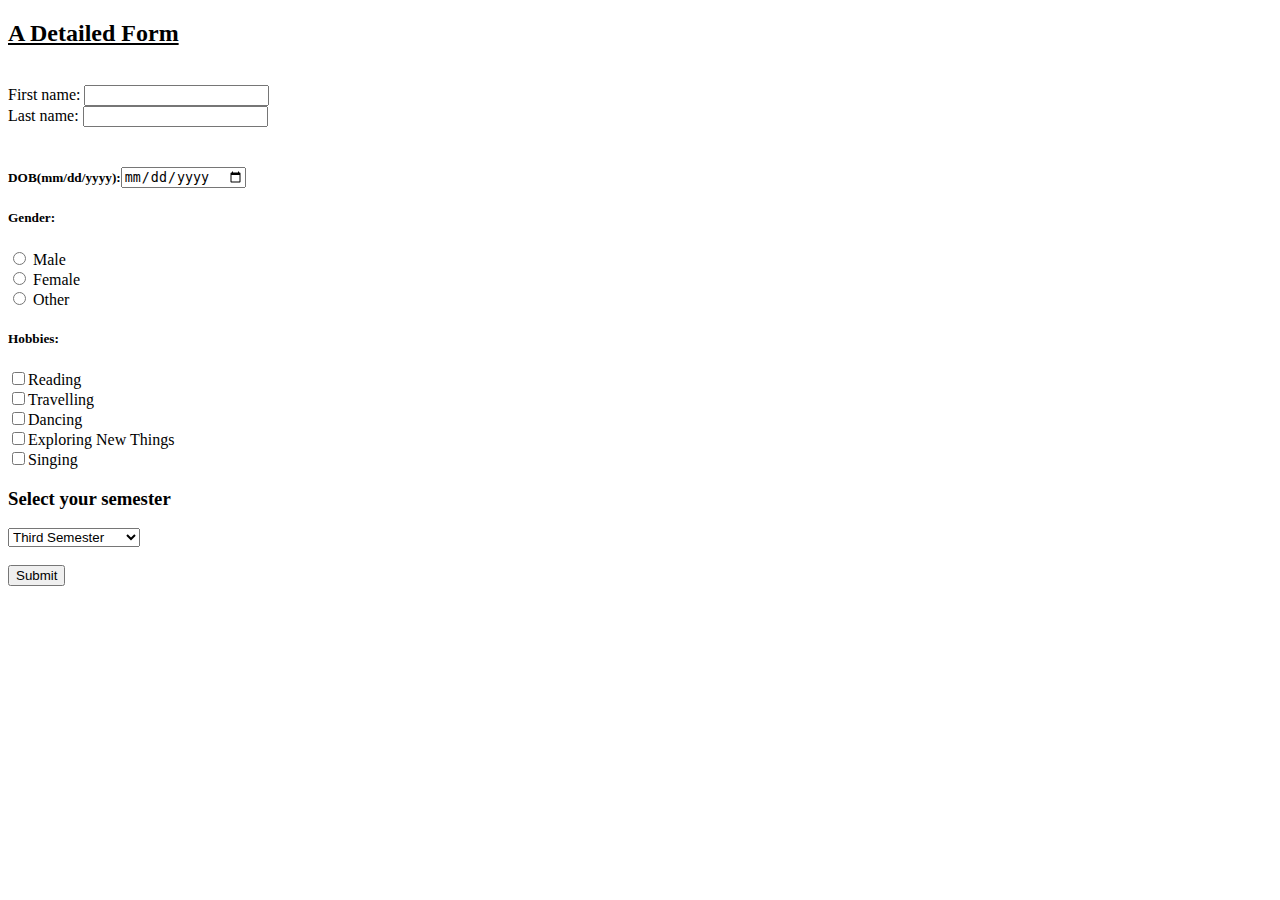
<file: detailedform.html>
<!DOCTYPE html>
<html lang="en">

<head>
    <meta charset="UTF-8">
    <meta name="viewport" content="width=device-width, initial-scale=1.0">
    <title>Form</title>
</head>

<body>
    <h2><u>A Detailed Form</u></h2>
    <form action="submit.php">
        <br>

        First name:
        <input type=“text” name=“firstname” />
        <br />
        Last name:
        <input type=“text” name=“lastname” />
        <br />

        <br>
        <h5>DOB(mm/dd/yyyy):<input type="date" /></h5>


        <h5>Gender:</h5>
        <input type="radio" name="gender" value="male" required> Male<br>
        <input type="radio" name="gender" value="female"> Female<br>
        <input type="radio" name="gender" value="other"> Other
        <br>


        <h5>Hobbies:</h5>
        <input type="checkbox" name="hobbies1" value="Reading">Reading
        <br>
        <input type="checkbox" name="hobbies2" value="Travelling">Travelling
        <br>
        <input type="checkbox" name="hobbies2" value="Dancing">Dancing
        <br>
        <input type="checkbox" name="hobbies2" value="Exploring New Things">Exploring New Things
        <br>
        <input type="checkbox" name="hobbies2" value="Singing">Singing
        <br>
        <div>
            <h3>Select your semester</h3>
            <select>
                <option value="Semester" required>First Semester</option>
                <option value="Semester" required>Second Semester</option>
                <option value="Semester" Selected>Third Semester</option>
                <option value="Semester" required>Fourth Semester</option>
                <option value="Semester" required>Fifth Semester</option>
                <option value="Semester" required>Sixth Semester</option>
                <option value="Semester" required>Seventh Semester</option>
                <option value="Semester" required>Eight Semester</option>

            </select>
        </div>
        <br>
        <input type="submit">

    </form>
</body>

</html>
</file>
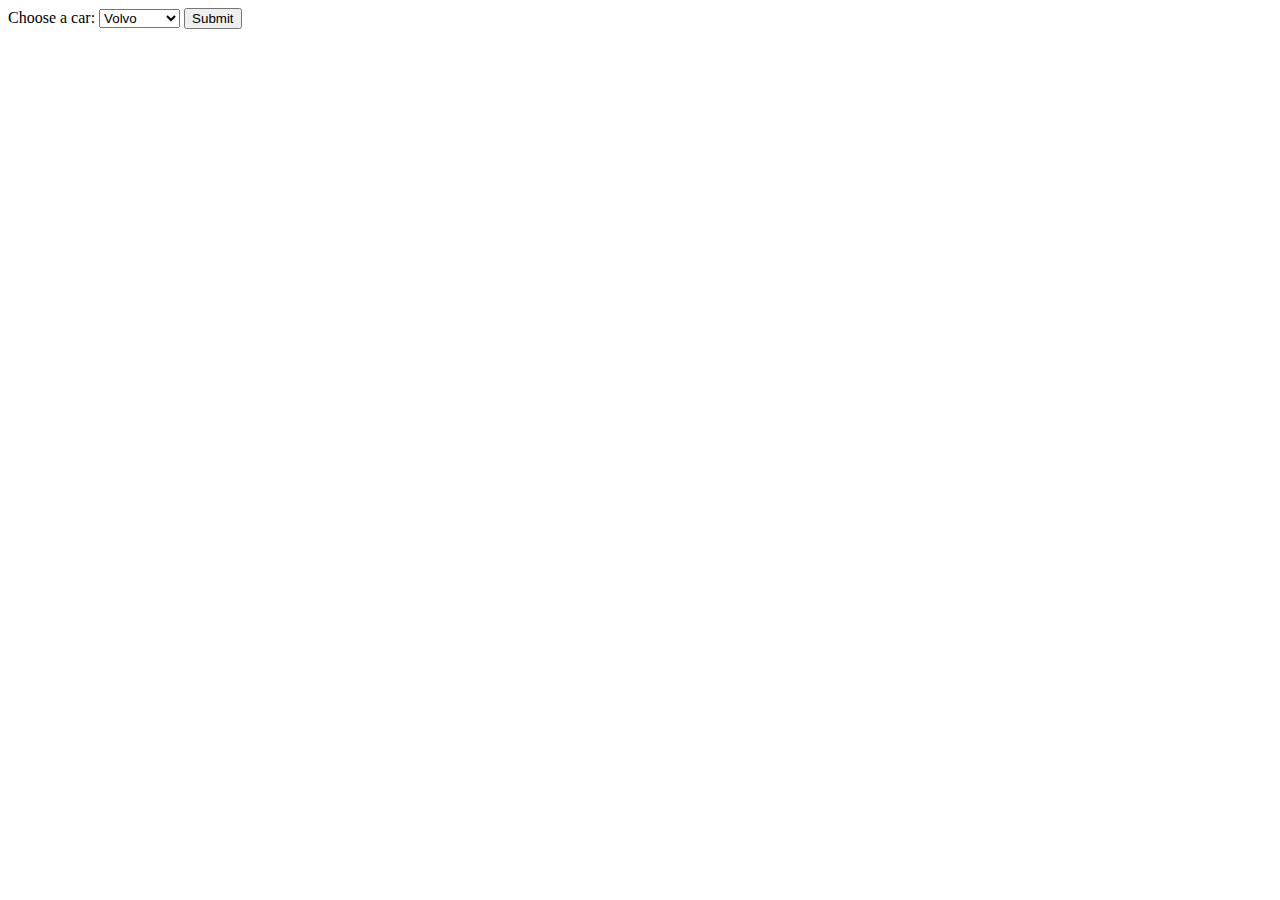
<file: dropdown.html>
<!DOCTYPE html>
<html lang="en">
<head>
    <meta charset="UTF-8">
    <meta name="viewport" content="width=device-width, initial-scale=1.0">
    <title>Dropdown Menu Example</title>
</head>
<body>
    <form>
        <label for="cars">Choose a car:</label>
        <select id="cars" name="cars">
            <option value="volvo">Volvo</option>
            <option value="saab">Saab</option>
            <option value="mercedes">Mercedes</option>
            <option value="audi">Audi</option>
        </select>
        <input type="submit" value="Submit">
    </form>
</body>
</html>
</file>
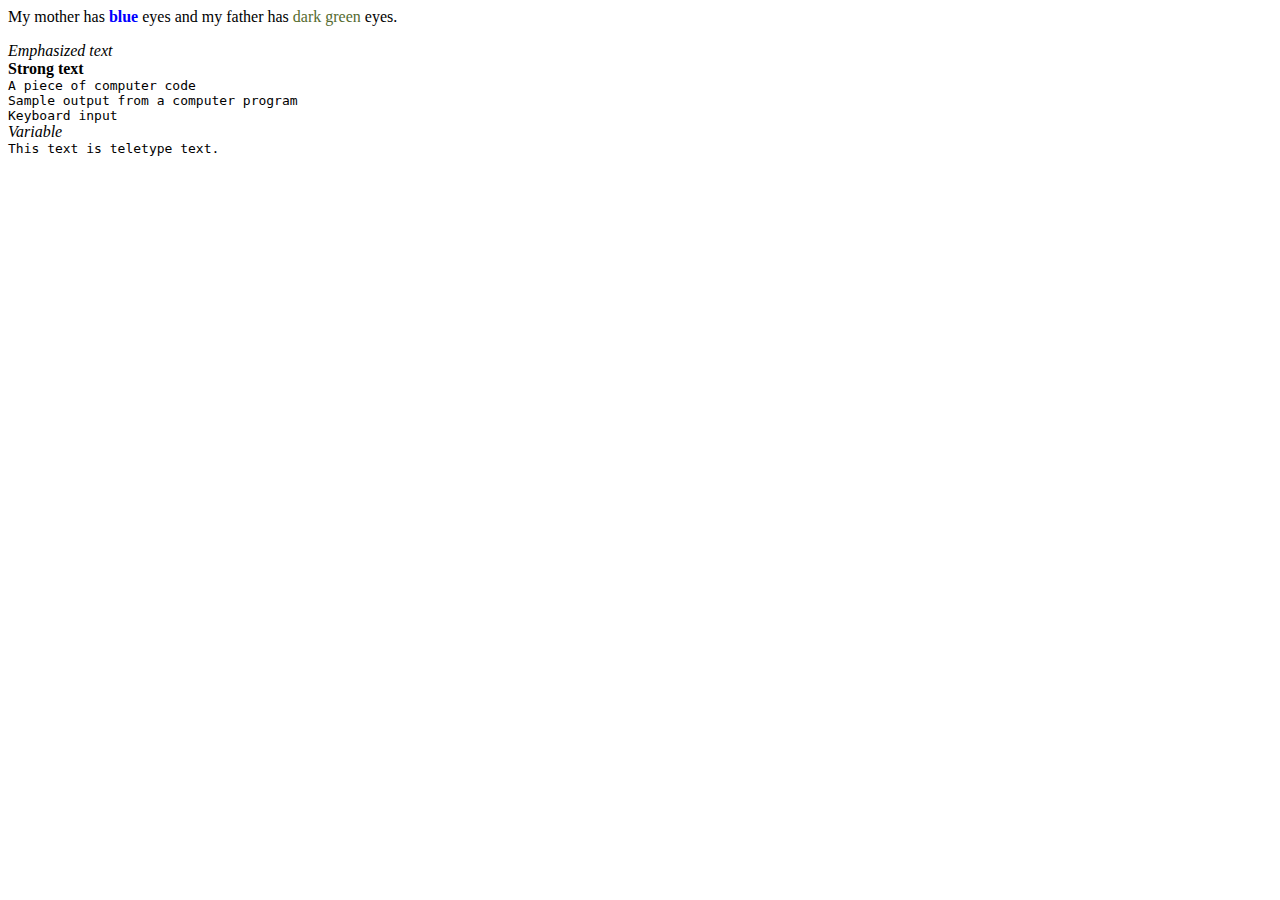
<file: formatting.html>
<html>
<body>
<p>My mother has <span style="color:blue;font-weight:bold">blue</span>

eyes and my father has <span style="color:darkolivegreen;font-
weight:bold">dark green</span> eyes.</p>

<em>Emphasized text</em><br>
<strong>Strong text</strong><br>
<code>A piece of computer code</code><br>
<samp>Sample output from a computer program</samp><br>
<kbd>Keyboard input</kbd><br>
<var>Variable</var><br>
<tt>This text is teletype text.</tt>
</body>
</html>
</file>
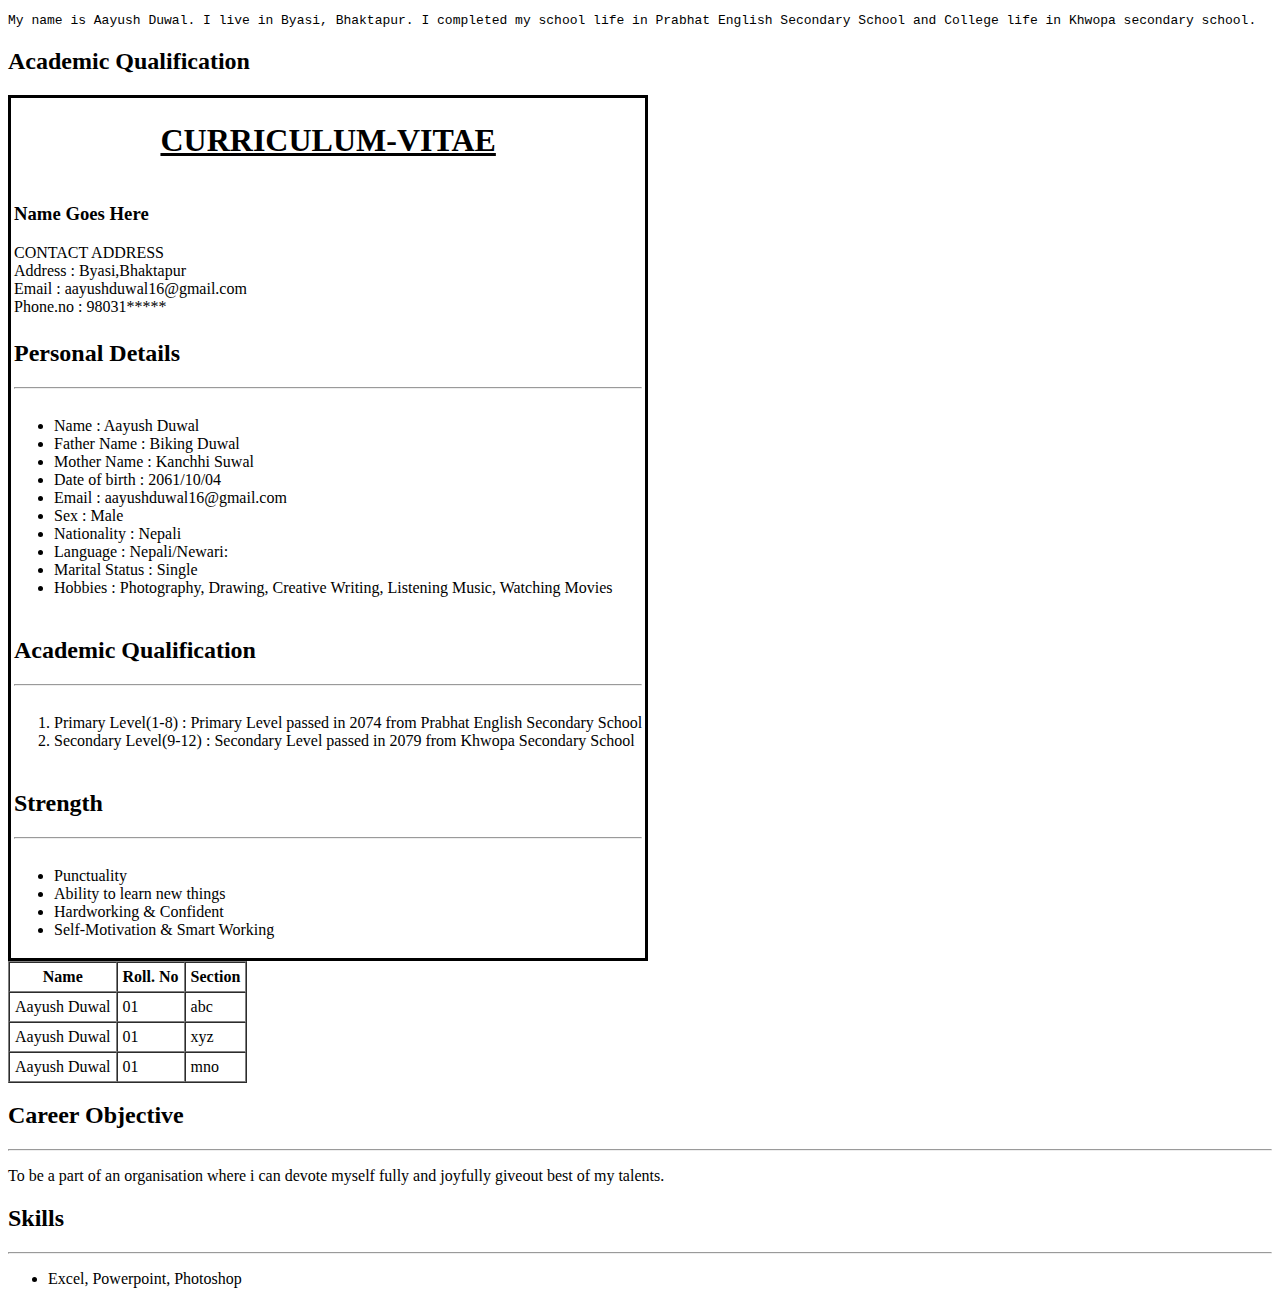
<file: resume.htm>
<!DOCTYPE html>
<html lang="en">
<head>
    <meta charset="UTF-8">
    <meta name="viewport" content="width=device-width, initial-scale=1.0">
    <title>My CV</title>
</head>
<body>
    <table style="border:3px solid black;">
        <tr>
            <td><center><h1><u>CURRICULUM-VITAE</u></h1></center></td>
        </tr>
        <tr>
<pre>My name is Aayush Duwal. I live in Byasi, Bhaktapur. I completed my school life in Prabhat English Secondary School and College life in Khwopa secondary school.</pre>

            <td><h3><b>Name Goes Here</h3></b>
            CONTACT ADDRESS <br>
            Address : Byasi,Bhaktapur<br>
            Email : aayushduwal16@gmail.com<br>
            Phone.no : 98031*****<br>
        </td>
        </tr>
        <tr>
            <td><h2>Personal Details</h2>
            <hr>
        </td>
        </tr>
        <tr>
            <td><div><ul>
                <li>Name : Aayush Duwal</li>
                <li>Father Name : Biking Duwal</li>
                <li>Mother Name : Kanchhi Suwal</li>
                <li>Date of birth : 2061/10/04</li>
                <li>Email : aayushduwal16@gmail.com</li>
                <li>Sex : Male</li>
                <li>Nationality : Nepali</li>
                <li>Language : Nepali/Newari:</li>
                <li>Marital Status : Single</li>
                <li>Hobbies : Photography, Drawing, Creative Writing, Listening Music, Watching Movies</li>
            </ul></div></td>
        </tr>
        <tr>
            <td><h2>Academic Qualification</h2>
            <hr>
        </td>
        </tr>
        <tr>
                <td><div>
                    <ol>
                        <li>Primary Level(1-8) : Primary Level passed in 2074 from Prabhat English Secondary School</li>
                        <li>Secondary Level(9-12) : Secondary Level passed in 2079 from Khwopa Secondary School</li>
                    </ol>
                </td></div>
        </tr>
        <tr>
            <td><h2>Strength</h2>
            <hr>
        </td>
        </tr>
        <tr>
            <td><div><ul>
                <li>Punctuality</li>
                <li>Ability to learn new things</li>
                <li>Hardworking & Confident</li>
                <li>Self-Motivation & Smart Working</li>
            </ul></div></td>
        </tr>
<h2> Academic Qualification </h2>
<table border="1" cellspacing="0" cellpadding="5">
    <tr>
        <th>Name</th>
        <th>Roll. No</th>
        <th>Section</th>
        
        
    </tr>
    <tr>
    <td>Aayush Duwal</td>
    <td>01</td>
    <td>abc</td>
    </tr>
    <tr>
        <td>Aayush Duwal</td>
        <td>01</td>
        <td>xyz</td>
        </tr>
        <tr>
            <td>Aayush Duwal</td>
            <td>01</td>
            <td>mno</td>
            </tr>
</table>
</body>
</head>
</html>
        <tr>
            <td><h2>Career Objective</h2>
            <hr>
        </td>
        </tr>
        <tr>
            <td><div>
            <p>To be a part of an organisation where i can devote myself fully and joyfully giveout best of my talents.</p>
            </div></td>
        </tr>
        <tr>
            <td><h2>Skills</h2>
            <hr>
        </td>
        </tr>
        <tr>
          <td><div><ul>
            <li>Excel, Powerpoint, Photoshop</li>
        </ul></div></td>
    </table>
</body>
</html>
</file>
